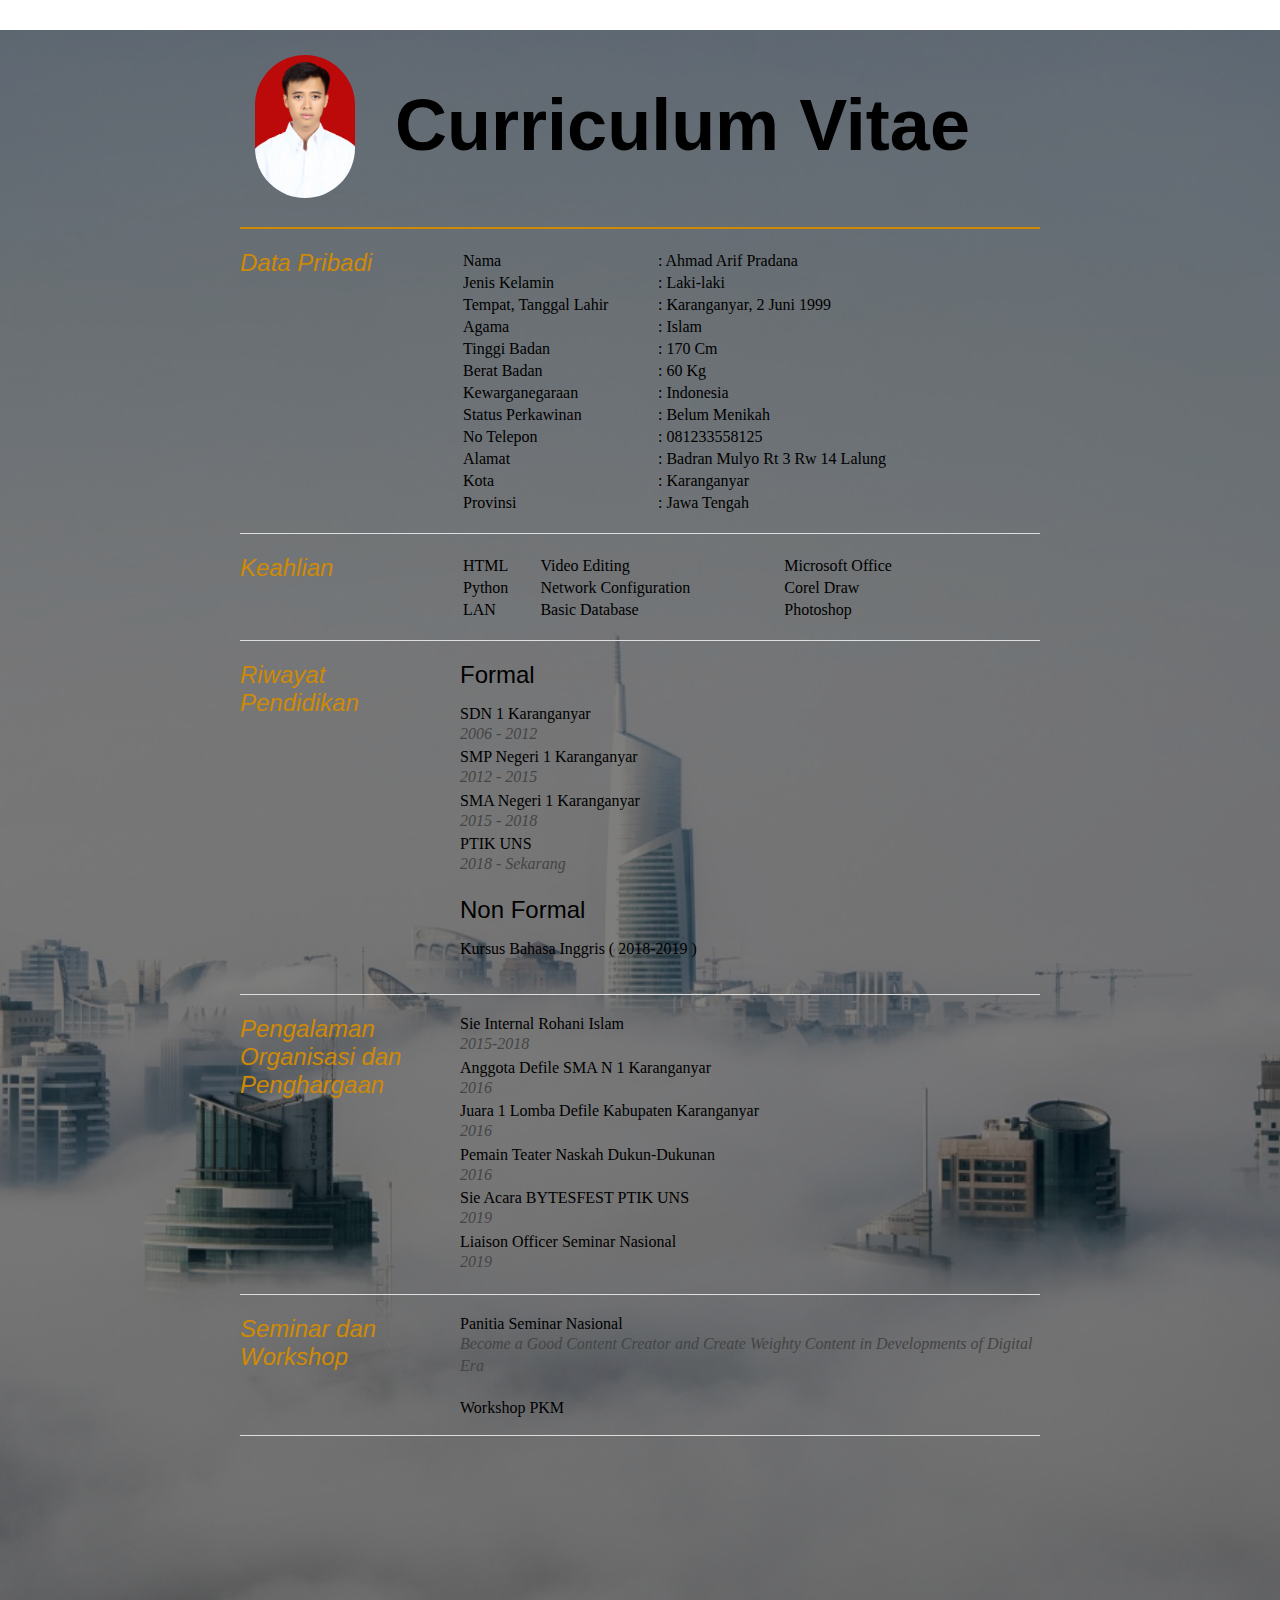
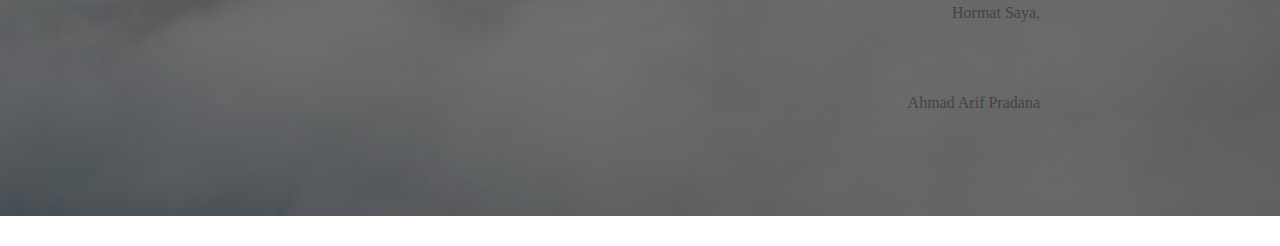
<file: cvFormal.html>
<!DOCTYPE html>
<html>
<head>
<title>AHMAD ARIF PRADANA - Curriculum Vitae</title>

<meta name="viewport" content="width=device-width"/>
<link type="text/css" rel="stylesheet" href="style2.css">

</head>
<body id="top">
	<header>
		<div id="cv" class="instaFade">
		    <div class="mainDetails">
		        <div id="headshot" class="quickFade">
		            <img src="fotodiri.jpg"  alt="Ahmad Arif Pradana" />
		        </div>
		        
		        <div id="name">
		            <h1 class="quickFade delayTwo" >Curriculum Vitae</h1>
		            
		        </div>

		        <div id="contactDetails" class="quickFade delayFour">
		           
		        </div>
		        <div class="clear"></div>
		    </div>
		    
		    <div id="mainArea" class="quickFade delayFive">
		        
		        <section>
		            <div class="sectionTitle">
		                <h1>Data Pribadi</h1>
		            </div>
		            
		            <div class="sectionContent">
		                <table  width=500px>
		                <tr>
		                    <td>Nama</td><td>: Ahmad Arif Pradana</td>
		                </tr>
		                <tr>
		                    <td>Jenis Kelamin </td><td>: Laki-laki</td>
		                </tr>
		                <tr>
		                    <td>Tempat, Tanggal Lahir</td><td>: Karanganyar, 2 Juni 1999</td>
		                </tr>
		                <tr>
		                    <td>Agama</td><td>: Islam</td>
		                </tr>
		                <tr>
		                    <td>Tinggi Badan</td><td>: 170 Cm</td>
		                </tr>
		                <tr>
		                    <td>Berat Badan</td><td>: 60 Kg</td>
		                </tr>
		                <tr>
		                    <td>Kewarganegaraan</td><td>: Indonesia</td>
		                </tr>
		                <tr>
		                    <td>Status Perkawinan</td><td>: Belum Menikah</td>
		                </tr>
		                <tr>
		                	<td>No Telepon</td><td>: 081233558125</td>
		            	</tr>
		                <tr>
		                    <td>Alamat</td><td>: Badran Mulyo Rt 3 Rw 14 Lalung </td>
		                </tr>
		                <tr>
		                    <td>Kota</td><td>: Karanganyar </td>
		                </tr>
		                <tr>
		                    <td>Provinsi</td><td>: Jawa Tengah </td>
		                </tr>
		                
		                </table><br>
		                
		            </div>
		            <div class="clear"></div>
		        </section>
		        
		        
		        <section>
		            <div class="sectionTitle">
		                <h1>Keahlian</h1>
		            </div>
		            
		            <div class="sectionContent">
		                <table width=500px>
		                <tr>
		                    <td>HTML</td><td>Video Editing</td><td>Microsoft Office</td>
		                </tr>
		                <tr>
		                    <td>Python</td><td>Network Configuration</td><td>Corel Draw</td>
		                </tr>
		                <tr>
		                    <td>LAN</td><td>Basic Database</td><td>Photoshop</td>
		                </tr>
		                </table><br>
		            </div>
		            <div class="clear"></div>
		        </section>
		        
		        
		        <section>
		            <div class="sectionTitle">
		                <h1>Riwayat Pendidikan</h1>
		            </div>
		            
		            <div class="sectionContent">
		                <article>
		                    <h2>Formal</h2><br>
		                    <h4>SDN 1 Karanganyar</h4>
		                    <p class="subDetails">2006 - 2012<p>
		                    
		                </article>
		                
		                <article>
		                    <h4>SMP Negeri 1 Karanganyar</h4>
		                    <p class="subDetails">2012 - 2015</p>
		                    
		                </article>
		                <article>
		                    <h4>SMA Negeri 1 Karanganyar</h4>
		                    <p class="subDetails">2015 - 2018</p>
		                </article>
		                <article>
		                    <h4>PTIK UNS</h4>
		                    <p class="subDetails">2018 - Sekarang</p>
		                    <br>

		                    <h2>Non Formal</h2><br>
		                    <h4>Kursus Bahasa Inggris ( 2018-2019 ) </h4>
		                </article>
		            </div>
		            <div class="clear"></div>
		        </section><br><br>

		         <section>
		            <div class="sectionTitle">
		                <h1>Pengalaman Organisasi dan Penghargaan</h1>
		                <br>
		            </div>
		            
		            <div class="sectionContent">
		                <table width=500px>
		                <tr>
		                    <h4>Sie Internal Rohani Islam</h4>
		                    <p class="subDetails">2015-2018</p>
		                    <h4>Anggota Defile SMA N 1 Karanganyar</h4>
		                    <p class="subDetails">2016</p>
		                    <h4>Juara 1 Lomba Defile Kabupaten Karanganyar</h4>
		                    <p class="subDetails">2016</p>
		                    <h4>Pemain Teater Naskah Dukun-Dukunan</h4>
		                    <p class="subDetails">2016</p>
		                    <h4>Sie Acara BYTESFEST PTIK UNS</h4>
		                    <p class="subDetails">2019</p>
		                    <h4>Liaison Officer Seminar Nasional</h4>
		                    <p class="subDetails">2019</p>


		                </tr>
		         
		                </table><br>
		            </div>
		            <div class="clear"></div>
		        </section>

		        <section>
		            <div class="sectionTitle">
		                <h1>Seminar dan Workshop</h1>
		            </div>
		            
		            <div class="sectionContent">
		                <table width=500px>
		                <tr>
		                    <h4>Panitia Seminar Nasional</h4>
		                    <p class="subDetails">Become a Good Content Creator and Create Weighty Content in Developments of Digital Era</p>
		                    <br>
		                    <h4>Workshop PKM</h4>
		                </tr>
		         
		                </table><br>
		            </div>
		            <div class="clear"></div>
		        </section>


		        <section>
		            <div>
		            <p>&nbsp&nbsp&nbsp&nbsp&nbsp&nbsp&nbsp&nbsp&nbsp&nbsp&nbsp&nbsp&nbsp;</p>
		            <br><br><br><br><br><br>
		            <p align="right">Hormat Saya,<br><br><br><br>Ahmad Arif Pradana</p>
		        </section>
		        
		    </div>
		</div>
	</header>


</script>
</body>
</html>
</file>
<file: style2.css>
html,body,div,span,object,iframe,h1,h2,h3,h4,h5,h6,p,blockquote,pre,abbr,address,cite,code,del,dfn,em,img,ins,kbd,q,samp,small,strong,sub,sup,var,b,i,dl,dt,dd,fieldset,form,label,legend,caption,tbody,tfoot,thead,article,aside,canvas,details,figcaption,figure,footer,header,hgroup,menu,nav,section,summary,time,mark,audio,video {
border:0;
font:inherit;
font-size:100%;
margin:0;
padding:0;
vertical-align:baseline;
}

table,td,tr {
    /*border : 2px solid black;*/ 
    /* digunakan apabila menginginkan border*/
}


article,aside,details,figcaption,figure,footer,header,hgroup,menu,nav,section {
display:block;
}


.clear {clear: both;}

header{
    background-image: linear-gradient(rgba(0,0,0,0.5),rgba(0,0,0,0.5)),url(img/1.jpg);
    height: 100%;
    background-position: center;
    background-repeat: no-repeat;
    background-size: cover;
}

p {
    font-size: 1em;
    line-height: 1.4em;
    margin-bottom: 2px;
    color: #444;
}

#cv {
    width: 90%;
    max-width: 800px;
    margin: 30px auto;

}

.mainDetails {
    padding: 25px 15px;
    border-bottom: 2px solid #cf8a05;
    
}

#name h1 {
    font-size: 4.5em;
    margin-top: 5%;
    font-weight: 700;
    font-family: 'Rokkitt', Helvetica, Arial, sans-serif;
    margin-bottom: -6px;
}

#name h2 {
    font-size: 3em;
    margin-left: 2px;
    font-family: 'Rokkitt', Helvetica, Arial, sans-serif;
}

#mainArea {
    padding: 2 40px;
}

#headshot {
    width: 13%; 
    clip-path: circle;
    float: left;
    margin-right: 40px;
}

#headshot img {
    width: 100%;
    height: auto;
    -webkit-border-radius: 50px;
    border-radius: 50px;
}

#name {
    float: left;
}

#contactDetails {
    float: right;
}

#contactDetails ul {
    list-style-type: none;
    font-size: 0.9em;
    margin-top: 2px;
}

#contactDetails ul li {
    margin-bottom: 3px;
    color: #444;
}

#contactDetails ul li a, a[href^=tel] {
    color: #444; 
    text-decoration: none;
    -webkit-transition: all .3s ease-in;
    -moz-transition: all .3s ease-in;
    -o-transition: all .3s ease-in;
    -ms-transition: all .3s ease-in;
    transition: all .3s ease-in;
}

#contactDetails ul li a:hover { 
    color: #cf8a05;
}


section {
    border-top: 1px solid #dedede;
    padding: 20px 0 0;
}

section:first-child {
    border-top: 0;
}

section:last-child {
    padding: 34px 0 100px;
}

.sectionTitle {
    float: left;
    width: 25%;
}

.sectionContent {
    float: right;
    width: 72.5%;
}

.sectionTitle h1 {
    font-family: 'Rokkitt', Helvetica, Arial, sans-serif;
    font-style: italic; 
    font-size: 1.5em;
    color: #cf8a05; 
}

.sectionContent h2 {
    font-family: 'Rokkitt', Helvetica, Arial, sans-serif;
    font-size: 1.5em;
    margin-bottom: -2px;
}

.subDetails {
    font-size: 1em;
    font-style: italic;
    margin-bottom: 3px;
}

.keySkills {
    list-style-type: none;
    -moz-column-count:3;
    -webkit-column-count:3;
    column-count:3;
    margin-bottom: 20px;
    font-size: 1em;
    color: #444;
}

.keySkills ul li {
    margin-bottom: 3px;
}

@media all and (min-width: 602px) and (max-width: 800px) {
    #headshot {
        display: none;
    }
    
    .keySkills {
    -moz-column-count:2;
    -webkit-column-count:2;
    column-count:2;
    }
}

@media all and (max-width: 601px) {
    #cv {
        width: 95%;
        margin: 10px auto;
        min-width: 280px;
    }
    
    #headshot {
        display: none;
    }
    
    #name, #contactDetails {
        float: none;
        width: 100%;
        text-align: center;
    }
    
    .sectionTitle, .sectionContent {
        float: none;
        width: 100%;
    }
    
    .sectionTitle {
        margin-left: -2px;
        font-size: 1.25em;
    }
    
    .keySkills {
        -moz-column-count:2;
        -webkit-column-count:2;
        column-count:2;
    }
}

@media all and (max-width: 480px) {
    .mainDetails {
        padding: 15px 15px;
    }
    
    section {
        padding: 15px 0 0;
    }
    
    #mainArea {
        padding: 0 25px;
    }

    
    .keySkills {
    -moz-column-count:1;
    -webkit-column-count:1;
    column-count:1;
    }
    
    #name h1 {
        line-height: .8em;
        margin-bottom: 4px;
    }
}

@media print {
    #cv {
        width: 100%;
    }
}

@-webkit-keyframes reset {
    0% {
        opacity: 0;
    }
    100% {
        opacity: 0;
    }
}

@-webkit-keyframes fade-in {
    0% {
        opacity: 0;
    }
    40% {
        opacity: 0;
    }
    100% {
        opacity: 1;
    }
}

@-moz-keyframes reset {
    0% {
        opacity: 0;
    }
    100% {
        opacity: 0;
    }
}

@-moz-keyframes fade-in {
    0% {
        opacity: 0;
    }
    40% {
        opacity: 0;
    }
    100% {
        opacity: 1;
    }
}

@keyframes reset {
    0% {
        opacity: 0;
    }
    100% {
        opacity: 0;
    }
}

@keyframes fade-in {
    0% {
        opacity: 0;
    }
    40% {
        opacity: 0;
    }
    100% {
        opacity: 1;
    }
}

.instaFade {
    -webkit-animation-name: reset, fade-in;
    -webkit-animation-duration: 1.5s;
    -webkit-animation-timing-function: ease-in;
    
    -moz-animation-name: reset, fade-in;
    -moz-animation-duration: 1.5s;
    -moz-animation-timing-function: ease-in;
    
    animation-name: reset, fade-in;
    animation-duration: 1.5s;
    animation-timing-function: ease-in;
}

.quickFade {
    -webkit-animation-name: reset, fade-in;
    -webkit-animation-duration: 2.5s;
    -webkit-animation-timing-function: ease-in;
    
    -moz-animation-name: reset, fade-in;
    -moz-animation-duration: 2.5s;
    -moz-animation-timing-function: ease-in;
    
    animation-name: reset, fade-in;
    animation-duration: 2.5s;
    animation-timing-function: ease-in;
}
 
.delayOne {
    -webkit-animation-delay: 0, .5s;
    -moz-animation-delay: 0, .5s;
    animation-delay: 0, .5s;
}

.delayTwo {
    -webkit-animation-delay: 2, 1s;
    -moz-animation-delay: 0, 1s;
    animation-delay: 0, 1s;
}

.delayThree {
    -webkit-animation-delay: 0, 1.5s;
    -moz-animation-delay: 0, 1.5s;
    animation-delay: 0, 1.5s;
}

.delayFour {
    -webkit-animation-delay: 0, 2s;
    -moz-animation-delay: 0, 2s;
    animation-delay: 0, 2s;
}

.delayFive {
    -webkit-animation-delay: 0, 2.5s;
    -moz-animation-delay: 0, 2.5s;
    animation-delay: 0, 2.5s;
}
ol,li {
    padding : 0px 0px 0px 0px;
    margin-left: 0px;
    
}
</file>
